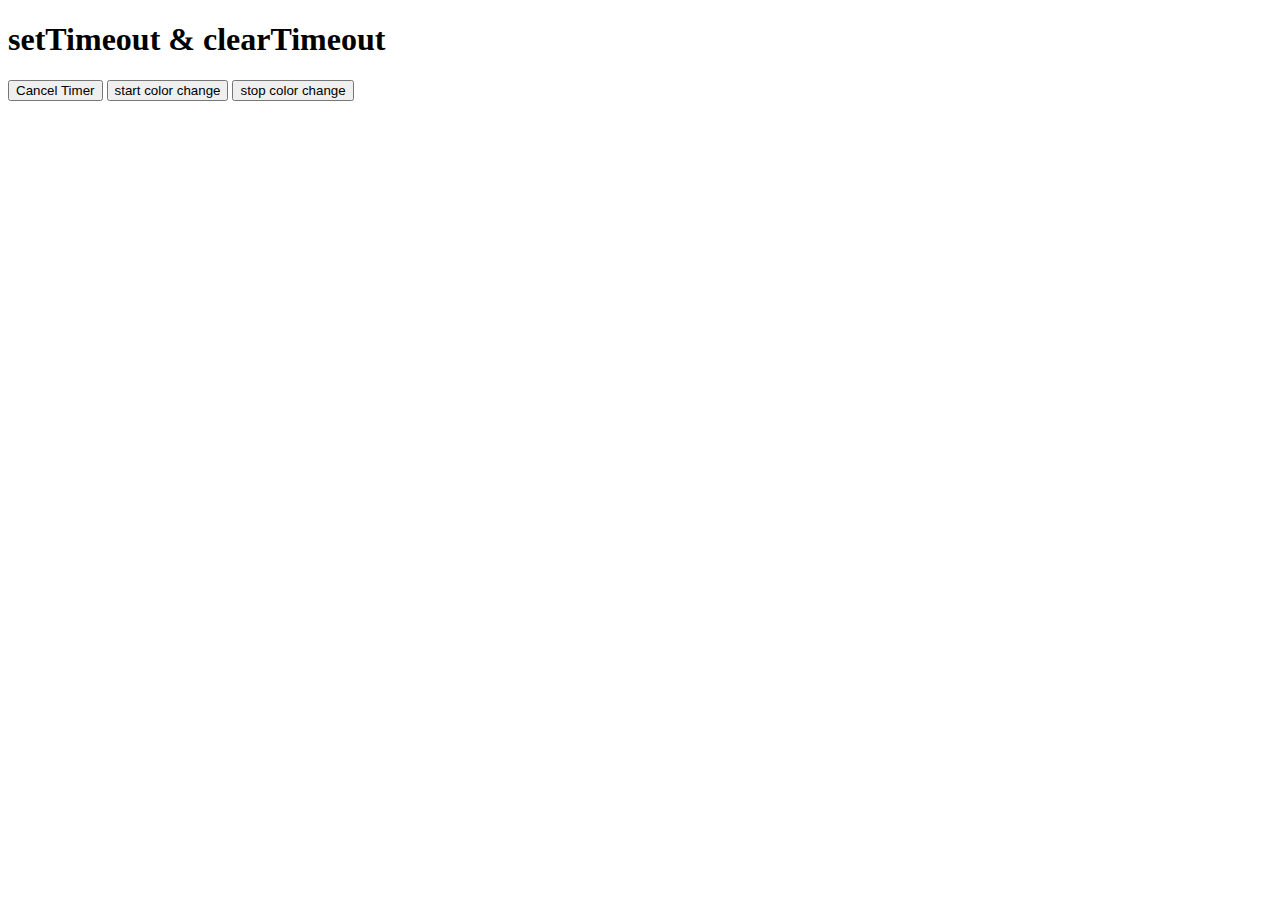
<file: async/index.html>
<!DOCTYPE html>
<html lang="en">
<head>
    <meta charset="UTF-8">
    <meta name="viewport" content="width=device-width, initial-scale=1.0">
    <title>setTimeout & ClearTimeout</title>
</head>
<body>
    <h1>setTimeout & clearTimeout</h1>
    <button id="cancel">Cancel Timer</button>
    <button id="cancel1">start color change</button>
    <button id="cancel2">stop color change</button>
    <script src="script1.js"></script>
</body>
</html>
</file>
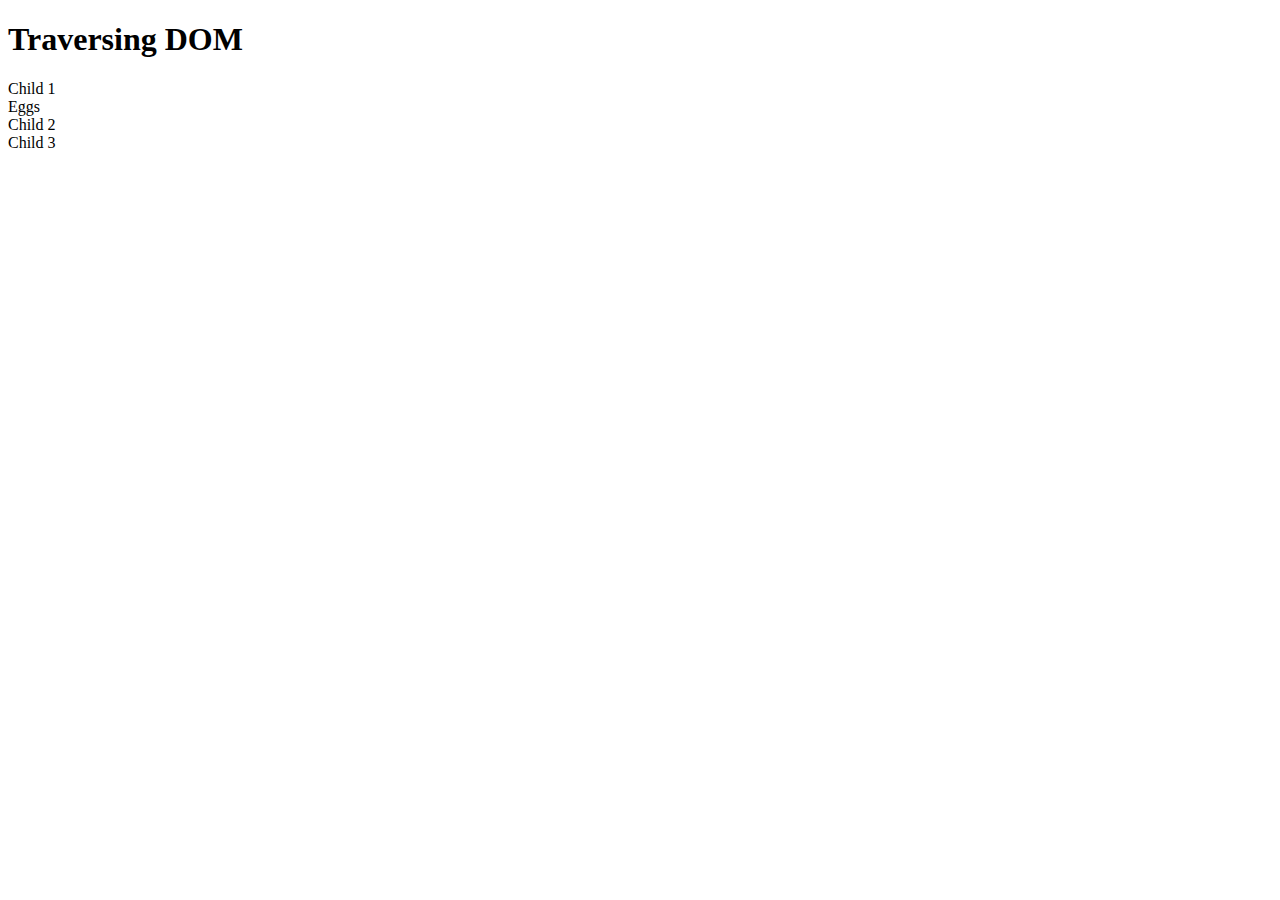
<file: DOM/index.html>
<!DOCTYPE html>
<html lang="en">
<head>
    <meta charset="UTF-8">
    <meta name="viewport" content="width=device-width, initial-scale=1.0">
    <title>Document</title>
</head>
<body>
    <div class="container">
        <h1>Traversing DOM</h1>
        <div class="parent">
            <!--Children-->
            <div class="child items">Child 1</div>
            <div class="child items">Child 2</div>
            <div class="child items">Child 3</div>
        </div>
    </div>
    <script src="createEl.js"></script>
</body>
</html>
</file>
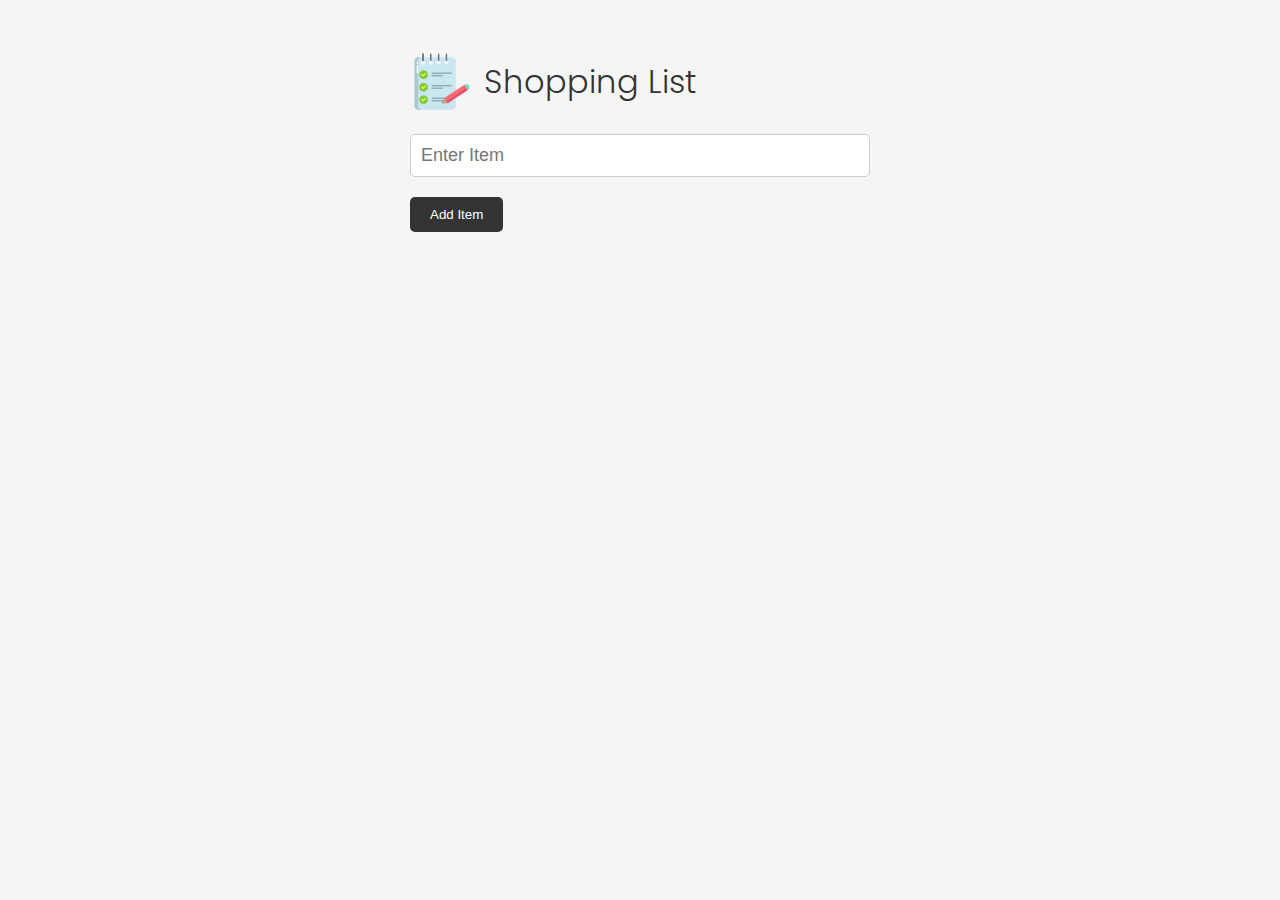
<file: shopping-list-start/index.html>
<!DOCTYPE html>
<html lang="en">
  <head>
    <meta charset="UTF-8" />
    <meta http-equiv="X-UA-Compatible" content="IE=edge" />
    <meta name="viewport" content="width=device-width, initial-scale=1.0" />
    <link
      rel="stylesheet"
      href="https://cdnjs.cloudflare.com/ajax/libs/font-awesome/6.1.2/css/all.min.css"
      integrity="sha512-1sCRPdkRXhBV2PBLUdRb4tMg1w2YPf37qatUFeS7zlBy7jJI8Lf4VHwWfZZfpXtYSLy85pkm9GaYVYMfw5BC1A=="
      crossorigin="anonymous"
      referrerpolicy="no-referrer"
    />
    <link rel="stylesheet" href="style.css" />
    <title>Shopping List</title>
  </head>
  <body>
    <div class="container">
      <header>
        <img src="images/note.png" alt="" />
        <h1>Shopping List</h1>
      </header>
      <form id="item-form">
        <div class="form-control">
          <input
            type="text"
            class="form-input"
            id="item-input"
            name="item"
            placeholder="Enter Item"
          />
        </div>
        <div class="form-control">
          <button type="submit" class="btn">
            <i class="fa-solid fa-plus"></i> Add Item
          </button>
        </div>
      </form>

      <div class="filter">
        <input
          type="text"
          class="form-input-filter"
          id="filter"
          placeholder="Filter Items"
        />
      </div>

      <ul id="item-list" class="items">
        <!-- <li>
          Apples
          <button class="remove-item btn-link text-red">
            <i class="fa-solid fa-xmark"></i>
          </button>
        </li>
        <li>
          Orange Juice
          <button class="remove-item btn-link text-red">
            <i class="fa-solid fa-xmark"></i>
          </button>
        </li>
        <li>
          Oreos
          <button class="remove-item btn-link text-red">
            <i class="fa-solid fa-xmark"></i>
          </button>
        </li>
        <li>
          Eggs
          <button class="remove-item btn-link text-red">
            <i class="fa-solid fa-xmark"></i>
          </button>
        </li>
        <li>
          Eggnog
          <button class="remove-item btn-link text-red">
            <i class="fa-solid fa-xmark"></i>
          </button>
        </li>
        <li>
          Milk
          <button class="remove-item btn-link text-red">
            <i class="fa-solid fa-xmark"></i>
          </button>
        </li> -->
      </ul>

      <button id="clear" class="btn-clear">Clear All</button>
    </div>

    <script src="script.js"></script>
  </body>
</html>
</file>
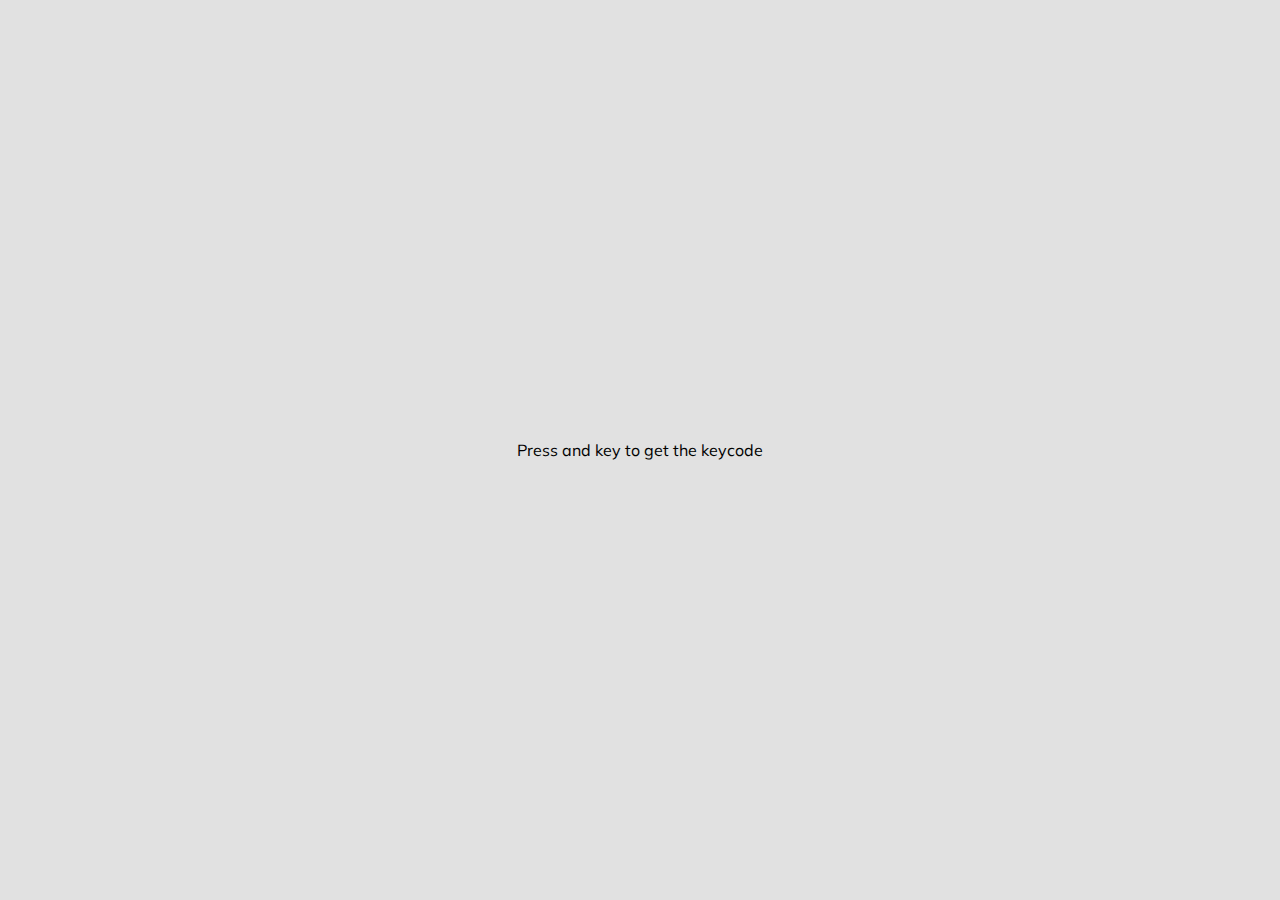
<file: event-keycodes-start/event-keycodes-start/index.html>
<!DOCTYPE html>
<html lang="en">
  <head>
    <meta charset="UTF-8" />
    <meta name="viewport" content="width=device-width, initial-scale=1.0" />
    <link rel="stylesheet" href="style.css" />
    <title>Event KeyCodes</title>
  </head>
  <body>
    <div id="insert">
      Press and key to get the keycode
        
      </div>
    <script src="script.js"></script>
  </body>
</html>
</file>
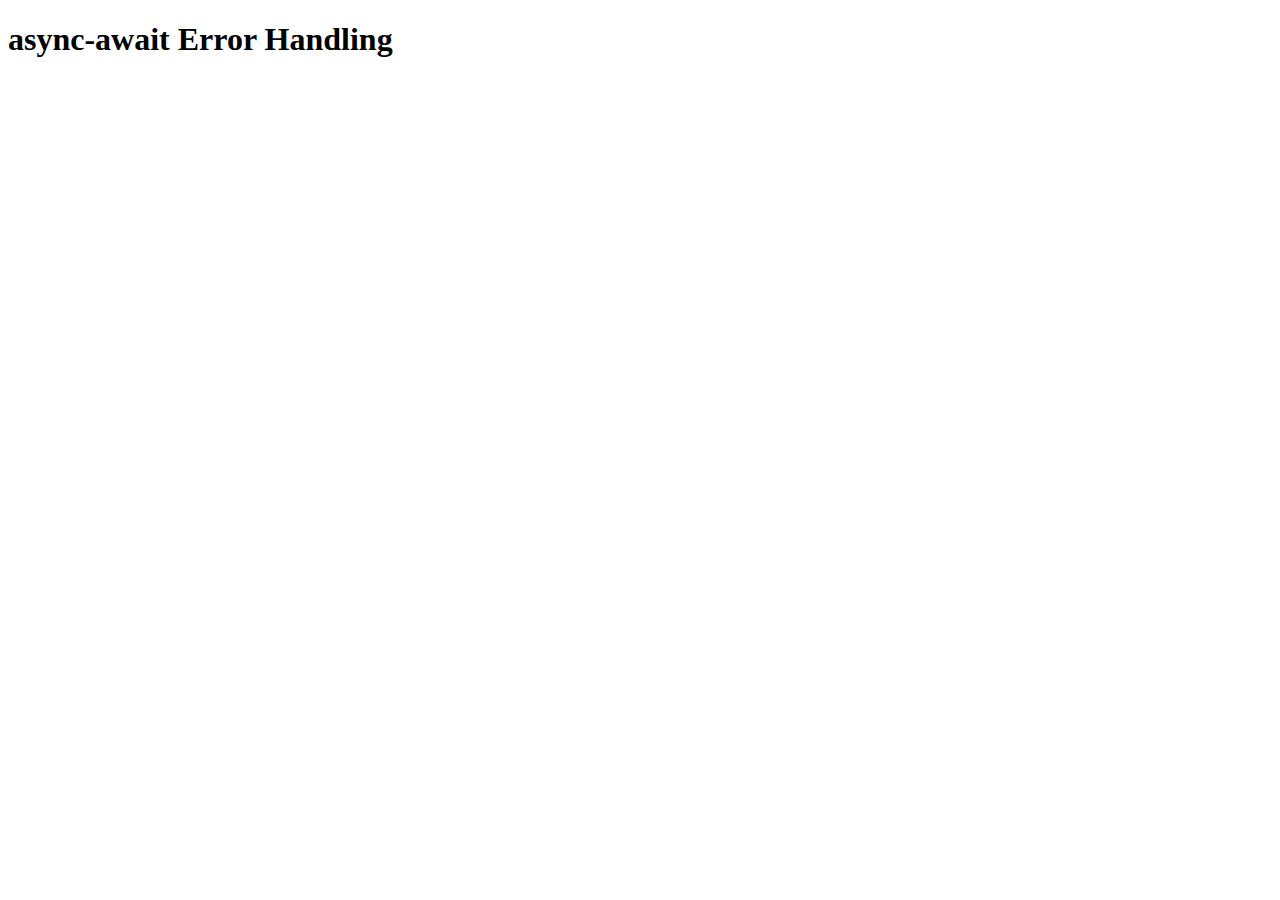
<file: fetchAPI&asyncAwait/async-await-err/index.html>
<!DOCTYPE html>
<html lang="en">
<head>
    <meta charset="UTF-8">
    <meta name="viewport" content="width=device-width, initial-scale=1.0">
    <title>async-await Error Handling </title>
</head>
<body>
    <h1>async-await Error Handling</h1>

    <script src="script.js"></script>
</body>
</html>
</file>
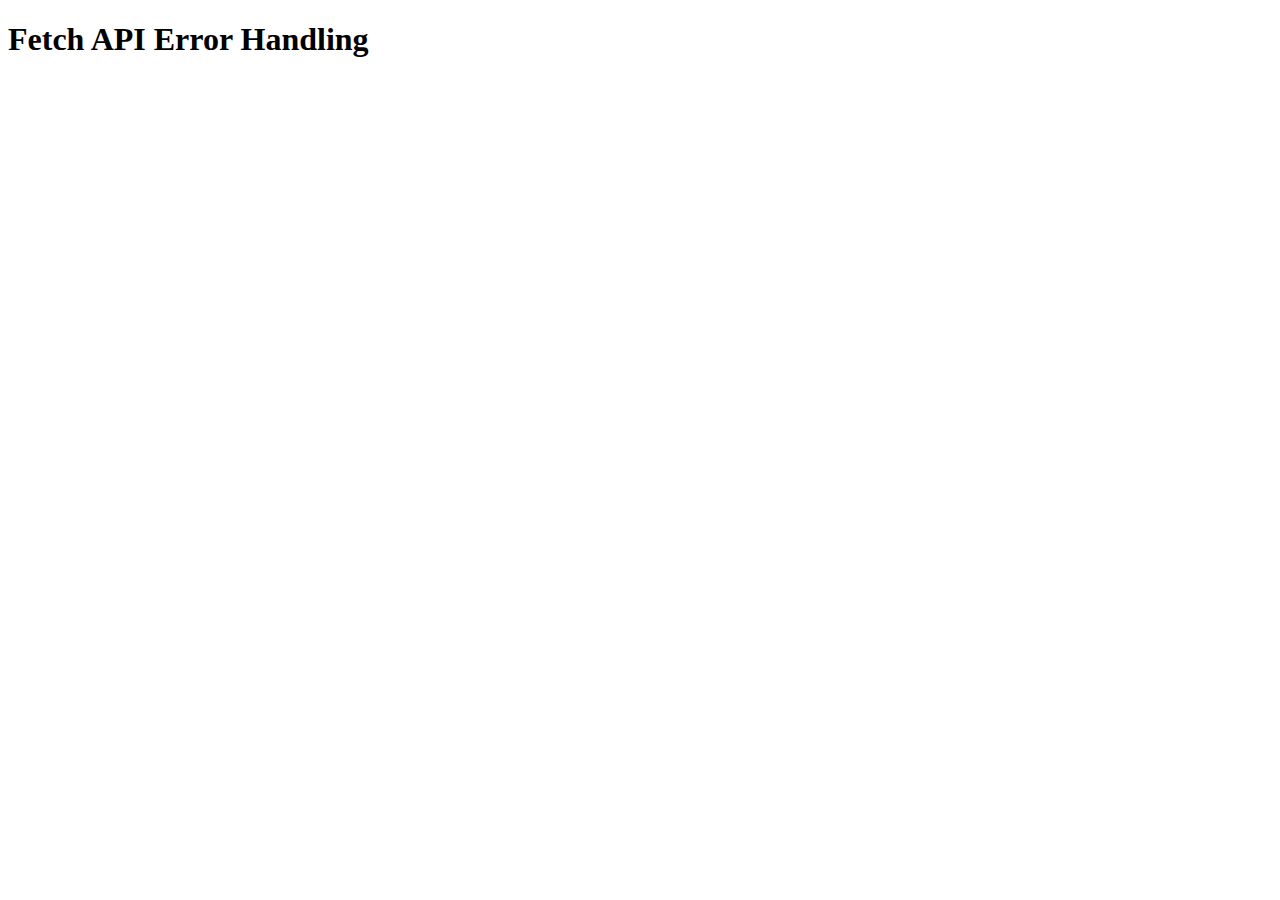
<file: fetchAPI&asyncAwait/fetch-error/index.html>
<!DOCTYPE html>
<html lang="en">
<head>
    <meta charset="UTF-8">
    <meta name="viewport" content="width=device-width, initial-scale=1.0">
    <title>Fetch Error Handling</title>
</head>
<body>
    <h1>Fetch API Error Handling</h1>
    <script src="script.js"></script>
</body>
</html>
</file>
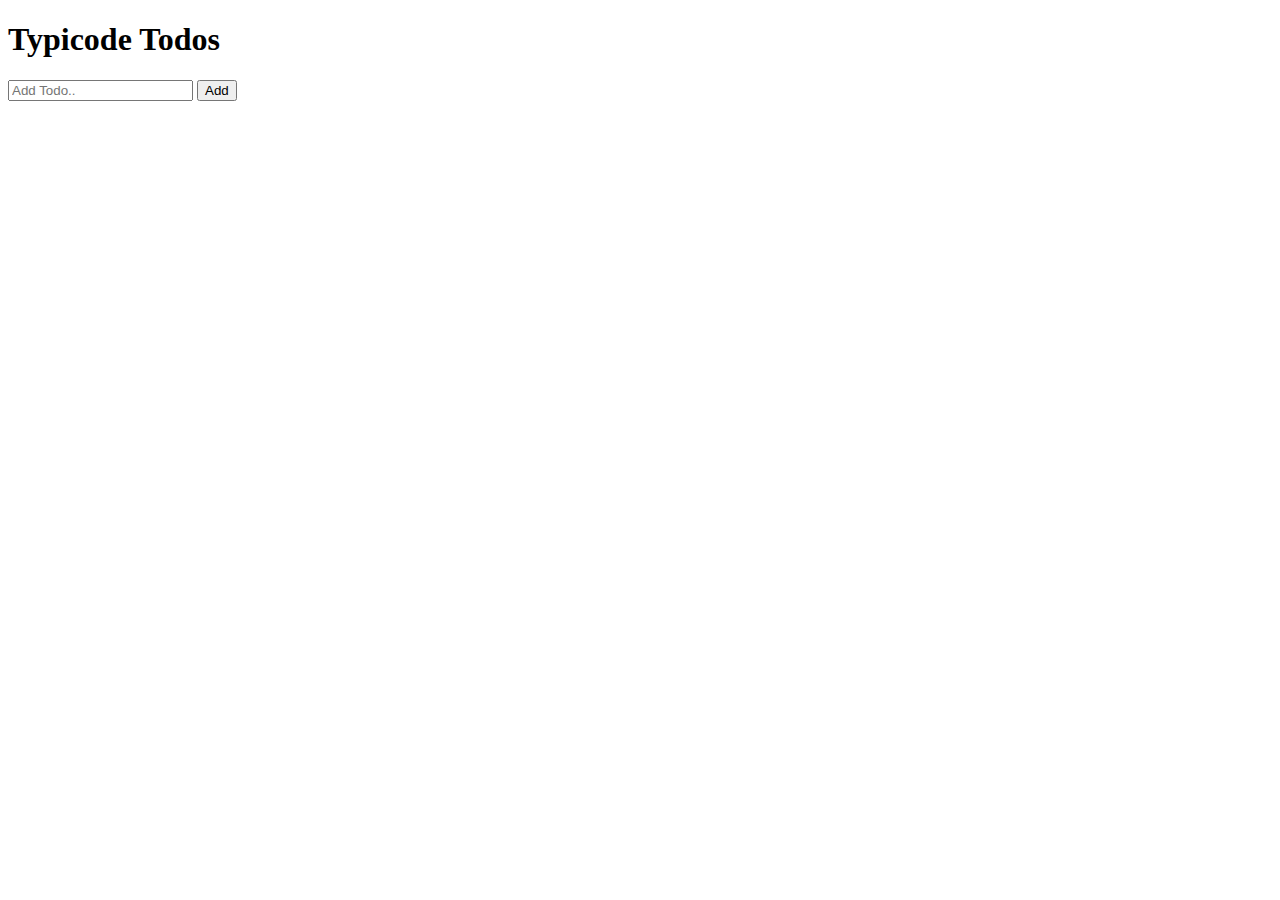
<file: fetchAPI&asyncAwait/typicode-todos/index.html>
<!DOCTYPE html>
<html lang="en">
<head>
    <meta charset="UTF-8">
    <meta name="viewport" content="width=device-width, initial-scale=1.0">
    <link rel="stylesheet" href="style.css">
    <title>Typicode Todos</title>
</head>
<body>
    <div class="container">
        <header>
            <h1>Typicode Todos</h1>
        </header>
        <main>
            <form id="todo-form">
                <input type="text" id="title" placeholder="Add Todo..">
                <button type="submit">Add</button>
            </form>
            <div id="todo-list">
                <!-- <div>Take out trash</div>
                <div class="done">Take out trash</div> -->
            </div>
        </main>
    </div>
    

    <script src="script.js"></script>
</body>
</html>
</file>
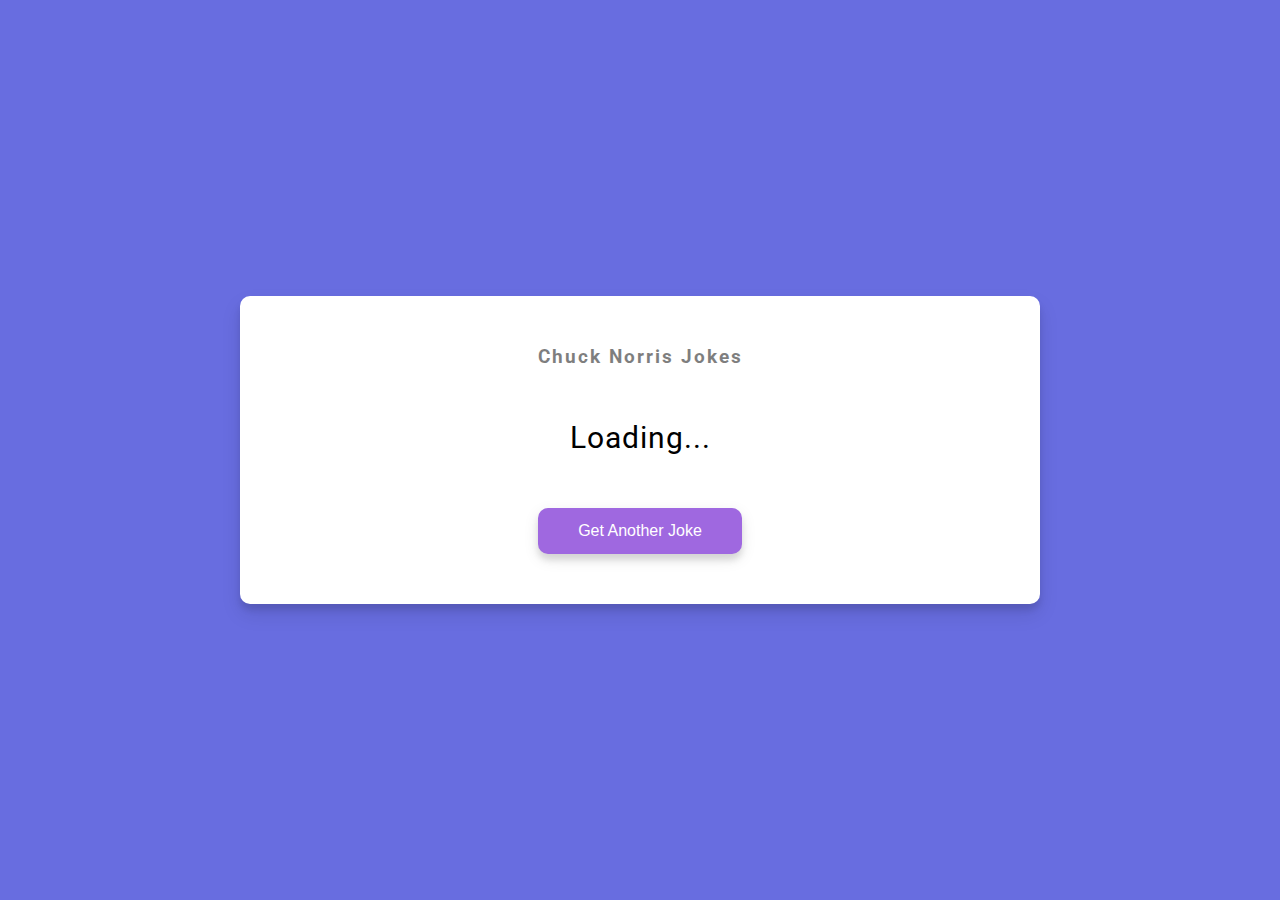
<file: async/AJAX&XHR/chuck-joke-generator-start/chuck-joke-generator-start/index.html>
<!DOCTYPE html>
<html lang="en">
  <head>
    <meta charset="UTF-8" />
    <meta name="viewport" content="width=device-width, initial-scale=1.0" />
    <link rel="stylesheet" href="style.css" />
    <title>Chuck Jokes</title>
  </head>
  <body>
    <div class="container">
      <h3>Chuck Norris Jokes</h3>
      <div id="joke" class="joke">Loading...</div>
      <button id="joke-btn" class="btn">Get Another Joke</button>
    </div>
    <script src="script.js"></script>
  </body>
</html>
</file>
<file: shopping-list-start/style.css>
@import url('https://fonts.googleapis.com/css2?family=Poppins:wght@300;400;700&display=swap');

*,
*::before,
*::after {
  margin: 0;
  padding: 0;
  box-sizing: border-box;
}

body {
  font-family: 'Poppins', sans-serif;
  font-size: 16px;
  line-height: 1.5;
  color: #333;
  background-color: #f5f5f5;
}

header {
  display: flex;
  justify-content: flex-start;
  align-items: center;
  margin-bottom: 20px;
}

header h1 {
  font-weight: 300;
  margin-left: 10px;
}

.container {
  max-width: 500px;
  margin: 30px auto;
  padding: 20px;
}

.edit-mode {
  color: #ccc;
}

/* Form & Input */
.form-input {
  width: 100%;
  font-size: 18px;
  margin-bottom: 20px;
  padding: 10px;
  border: 1px solid #ccc;
  border-radius: 5px;
  outline: none;
}

.form-input-filter {
  margin-top: 20px;
  width: 100%;
  font-size: 18px;
  margin-bottom: 20px;
  padding: 10px;
  border: none;
  border-bottom: 1px solid #ccc;
  background: transparent;
  outline: none;
}

/* Buttons */
.btn {
  background-color: #333;
  color: #fff;
  border: none;
  border-radius: 5px;
  padding: 10px 20px;
  cursor: pointer;
}

.btn:hover {
  background-color: #444;
}

.btn-link {
  font-size: 16px;
  background-color: transparent;
  color: #333;
  border: none;
  padding: 0;
  cursor: pointer;
}

.btn-clear {
  margin-top: 20px;
  width: 100%;
  font-size: 16px;
  background-color: transparent;
  color: #333;
  border: 1px solid #ccc;
  border-radius: 5px;
  padding: 10px 20px;
  cursor: pointer;
}

.btn-clear:hover {
  background-color: #f1f1f1;
}

.text-red {
  color: red;
}

/* Items */

.items {
  margin-top: 20px;
  display: flex;
  flex-wrap: wrap;
}

.items li {
  display: flex;
  justify-content: space-between;
  width: 45%;
  border: 1px solid #ccc;
  border-radius: 5px;
  padding: 10px 15px;
  margin: 0 5px 20px;
  font-weight: 700;
}

@media (max-width: 500px) {
  .items li {
    width: 100%;
  }
}
</file>
<file: event-keycodes-start/event-keycodes-start/style.css>
@import url('https://fonts.googleapis.com/css?family=Muli&display=swap');

* {
  box-sizing: border-box;
}

body {
  background-color: #e1e1e1;
  font-family: 'Muli', sans-serif;
  display: flex;
  align-items: center;
  justify-content: center;
  text-align: center;
  height: 100vh;
  overflow: hidden;
  margin: 0;
}

.key {
  border: 1px solid #999;
  background-color: #eee;
  box-shadow: 1px 1px 3px rgba(0, 0, 0, 0.1);
  display: inline-flex;
  align-items: center;
  font-size: 20px;
  font-weight: bold;
  padding: 20px;
  flex-direction: column;
  margin: 10px;
  min-width: 150px;
  position: relative;
}

.key small {
  position: absolute;
  top: -24px;
  left: 0;
  text-align: center;
  width: 100%;
  color: #555;
  font-size: 14px;
}
</file>
<file: fetchAPI&asyncAwait/typicode-todos/style.css>
.done{
    background-color: aquamarine;
}
</file>
<file: async/AJAX&XHR/chuck-joke-generator-start/chuck-joke-generator-start/style.css>
@import url('https://fonts.googleapis.com/css2?family=Roboto:wght@400;700&display=swap');

* {
  box-sizing: border-box;
}

body {
  background-color: #686de0;
  font-family: 'Roboto', sans-serif;
  display: flex;
  flex-direction: column;
  align-items: center;
  justify-content: center;
  height: 100vh;
  overflow: hidden;
  margin: 0;
  padding: 20px;
}

.container {
  background-color: #fff;
  border-radius: 10px;
  box-shadow: 0 10px 20px rgba(0, 0, 0, 0.1), 0 6px 6px rgba(0, 0, 0, 0.1);
  padding: 50px 20px;
  text-align: center;
  max-width: 100%;
  width: 800px;
}

h3 {
  margin: 0;
  opacity: 0.5;
  letter-spacing: 2px;
}

.joke {
  font-size: 30px;
  letter-spacing: 1px;
  line-height: 40px;
  margin: 50px auto;
  max-width: 600px;
}

.btn {
  background-color: #9f68e0;
  color: #fff;
  border: 0;
  border-radius: 10px;
  box-shadow: 0 5px 15px rgba(0, 0, 0, 0.1), 0 6px 6px rgba(0, 0, 0, 0.1);
  padding: 14px 40px;
  font-size: 16px;
  cursor: pointer;
}

.btn:active {
  transform: scale(0.98);
}

.btn:focus {
  outline: 0;
}
</file>
